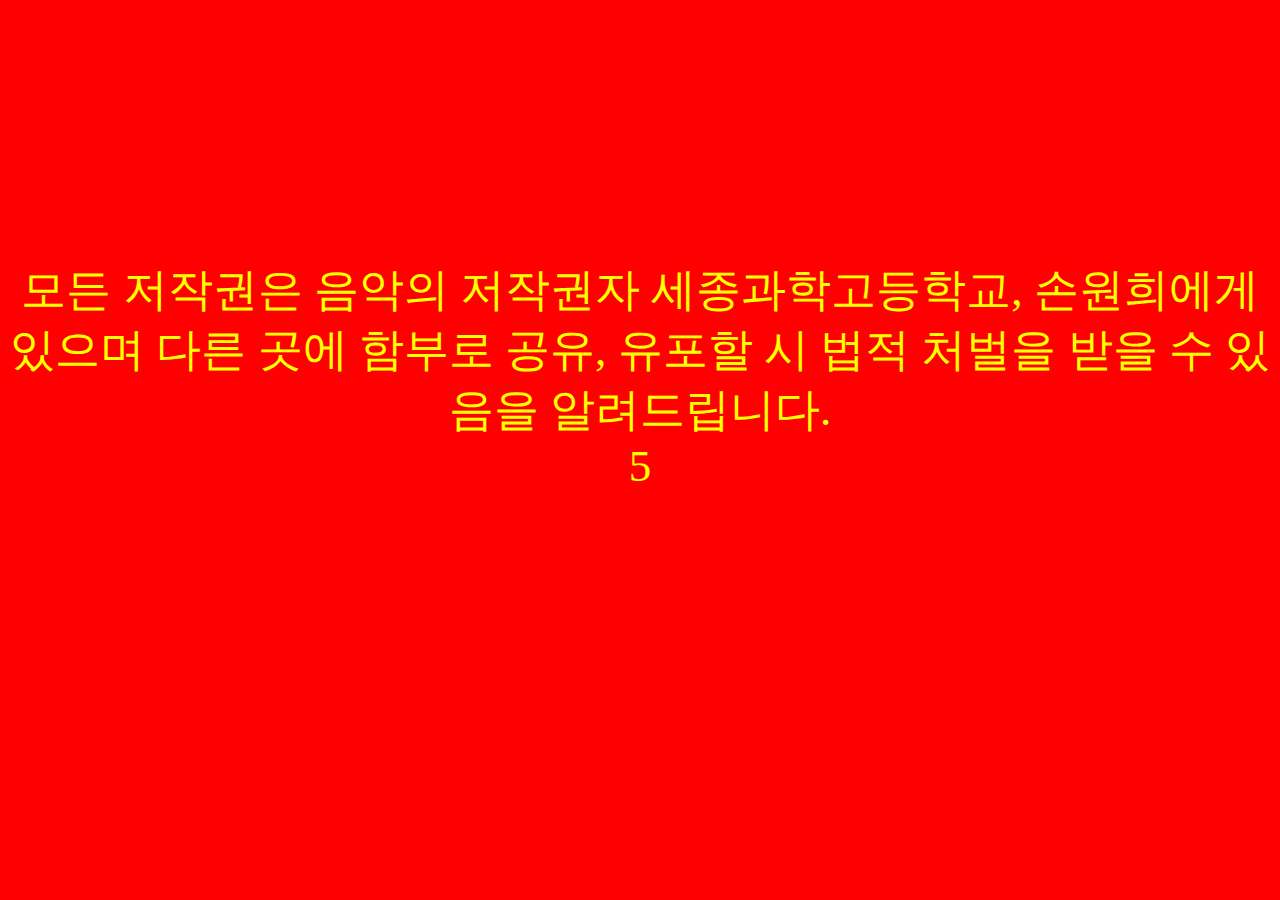
<file: index.html>
<!DOCTYPE html>
<html lang="en">
  <head>
    <meta charset="UTF-8" />
    <meta name="viewport" content="width=device-width, initial-scale=1.0" />
    <link rel="stylesheet" href="style.css" />
    <script
      src="https://code.jquery.com/jquery-3.7.1.js"
      integrity="sha256-eKhayi8LEQwp4NKxN+CfCh+3qOVUtJn3QNZ0TciWLP4="
      crossorigin="anonymous"
    ></script>
    <title>Waning!</title>
  </head>
  <body>
    <div
      id="warning"
      style="
        background-color: red;
        color: yellow;
        width: 100vw;
        height: 100vh;
        padding-top: vh;
        font-size: 5vh;
      "
    >
      <br /><br /><br /><br /><br />
      모든 저작권은 음악의 저작권자 세종과학고등학교, 손원희에게 있으며 다른
      곳에 함부로 공유, 유포할 시 법적 처벌을 받을 수 있음을 알려드립니다.<br />
      <div id="sec" style="text-align: center">5</div>
    </div>
    <script>
      for (let i = 0; i < 4; i++) {
        window.setTimeout(function () {
          $("#sec").html(4 - i);
        }, 1000 * i + 1000); // Delay based on i
      }

      window.setTimeout(function () {
        window.location.href = "/quiz.html";
      }, 1000 * 4 + 1000); // Redirect after the countdown is complete
    </script>
  </body>
</html>
</file>
<file: style.css>
@font-face {
  font-family: "p8";
  src: url("https://fastly.jsdelivr.net/gh/projectnoonnu/2408-3@1.0/Paperlogy-8ExtraBold.woff2")
    format("woff2");
  font-weight: 800;
  font-style: normal;
}
@font-face {
  font-family: "p5";
  src: url("https://fastly.jsdelivr.net/gh/projectnoonnu/2408-3@1.0/Paperlogy-5Medium.woff2")
    format("woff2");
  font-weight: 800;
  font-style: normal;
}
body {
  text-align: center;
  margin: 0;
  padding: 0;
}
button {
  font-family: "p5";
  font-size: 3vw;
  border: none;
  width: 20vw;
  height: 10vh;
  background-color: rgb(64, 46, 122);
  color: whitesmoke;
  margin-top: 10vh;
  border-radius: 2vh;
}
h1 {
  font-size: 5vw;
  font-family: "p8";
  margin: 0;
  background-color: rgb(64, 46, 122);
  color: whitesmoke;
  padding: 5%;
}
#content {
  margin-top: 5vh;
}
input[type="text"] {
  padding-left: 3vw;
  margin-left: 15vw;
  margin-right: 15vw;
  margin-bottom: 1.5vh;
  display: block;
  width: 70vw;
  height: 5vh;
  border: 2px solid rgba(75, 112, 245, 0.404);
  border-radius: 5vh;
  outline: none;
}
input:focus[type="text"] {
  padding-left: 3vw;
  height: 5vh;
  margin-left: 15vw;
  margin-right: 15vw;
  display: block;
  width: 70vw;
  border: 2px solid rgb(75, 112, 245);
  border-radius: 5vh;
  margin-bottom: 1.5vh;
}

@keyframes shake {
  0% {
    transform: translateX(0);
  }
  25% {
    transform: translateX(-5px);
  }
  50% {
    transform: translateX(5px);
  }
  75% {
    transform: translateX(-5px);
  }
  100% {
    transform: translateX(0);
  }
}

.shake {
  animation: shake 0.3s ease;
}
</file>
